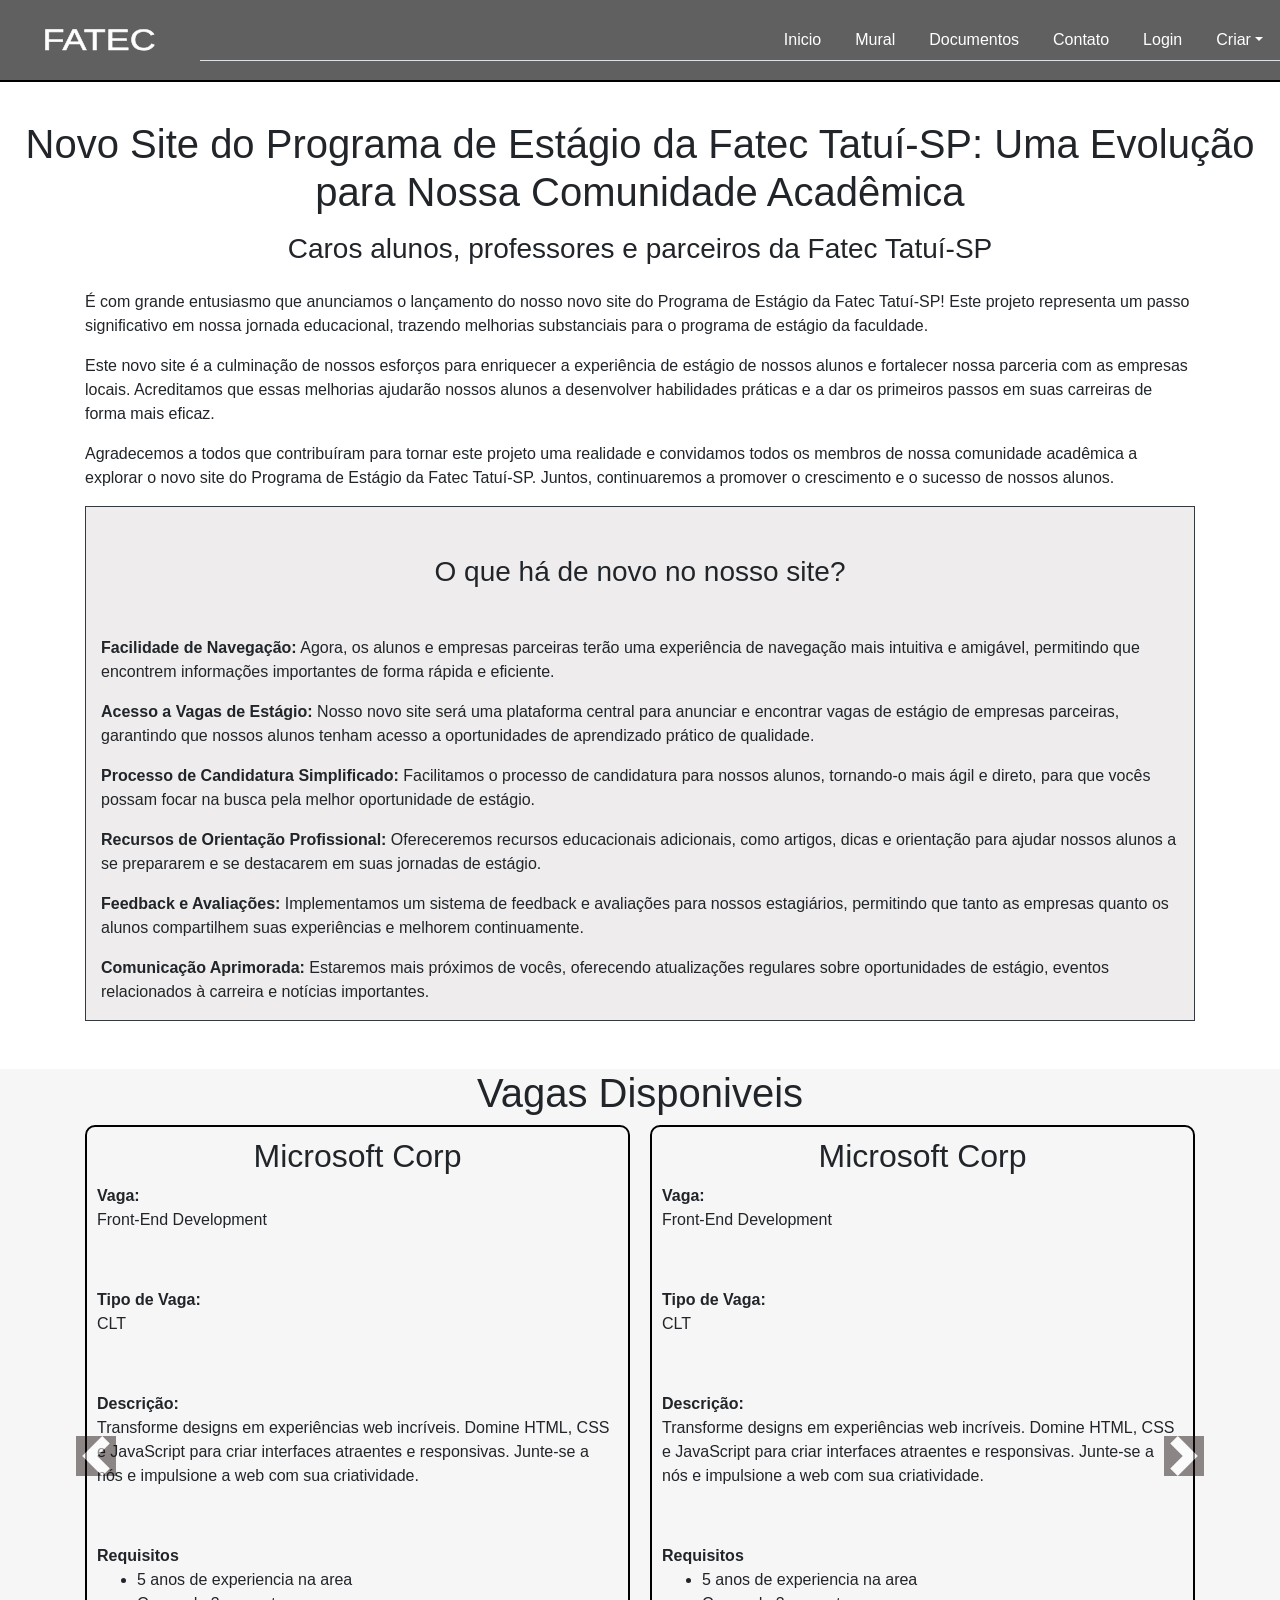
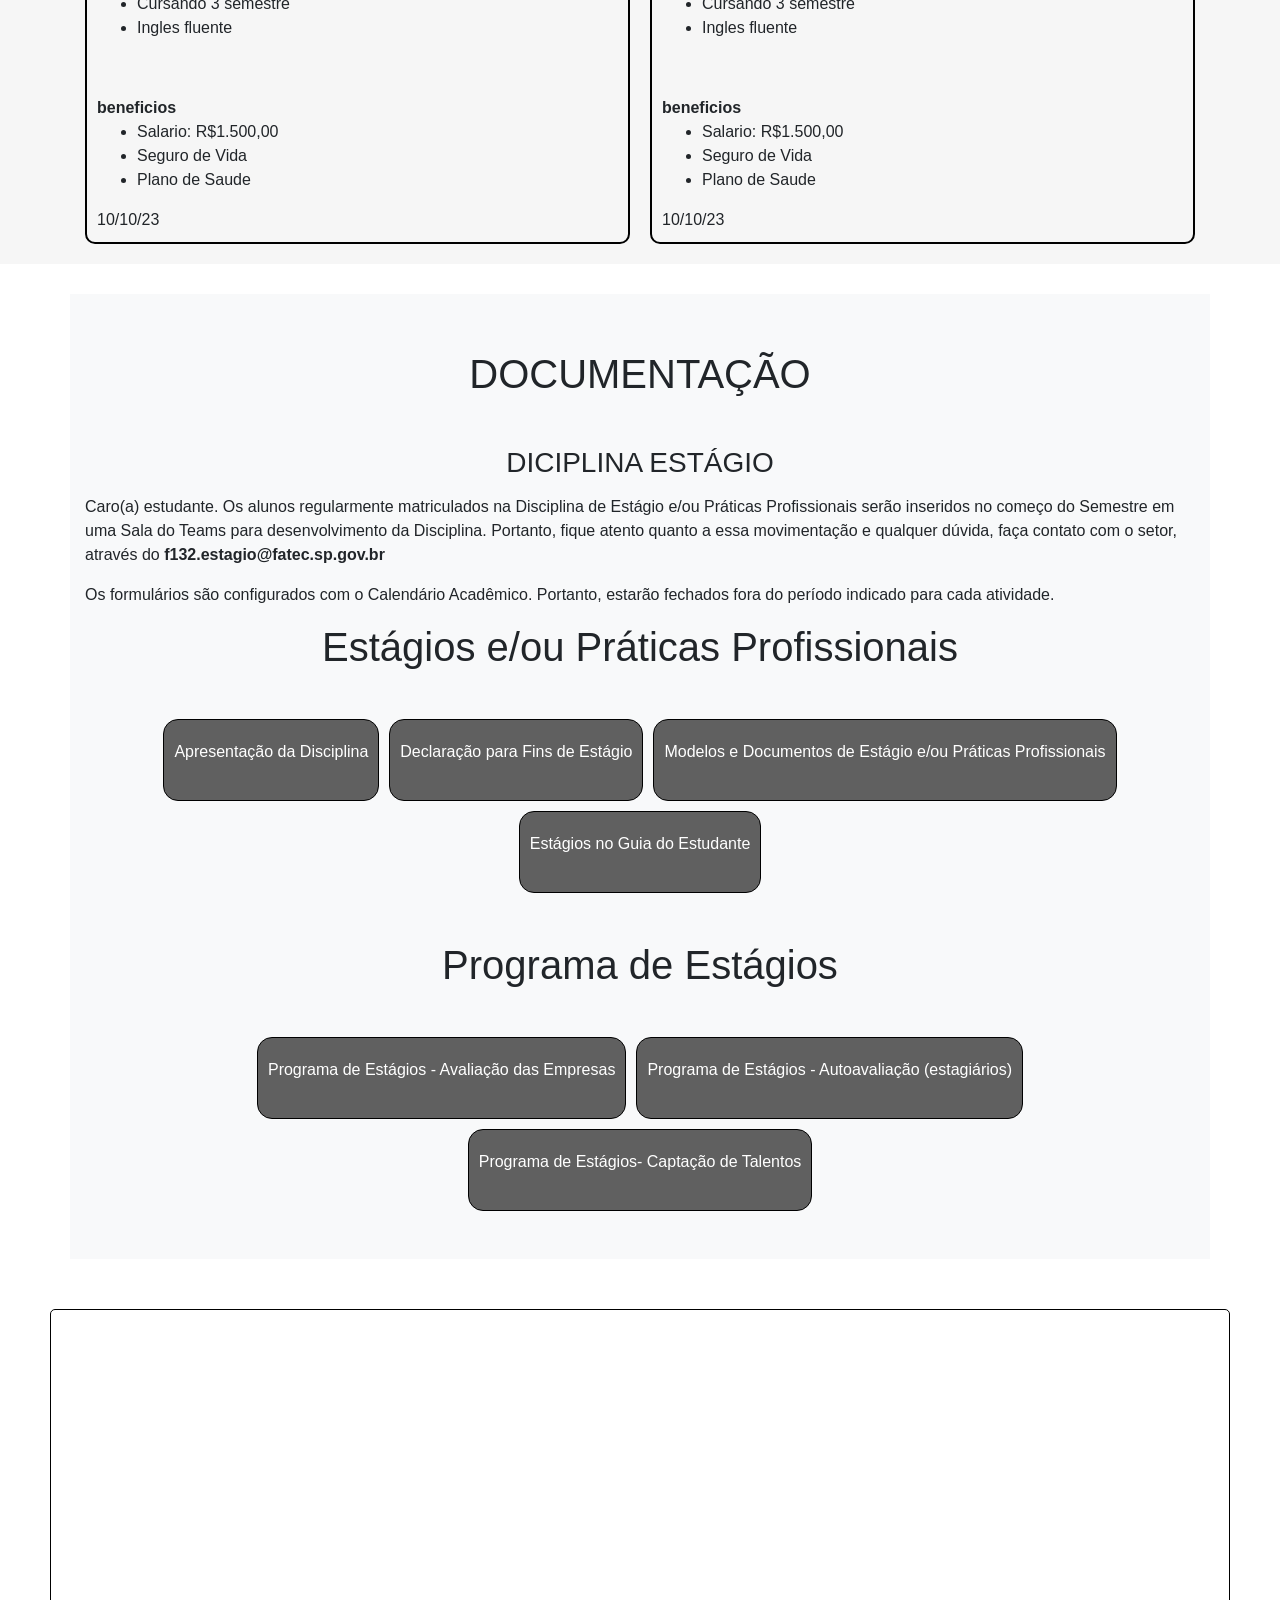
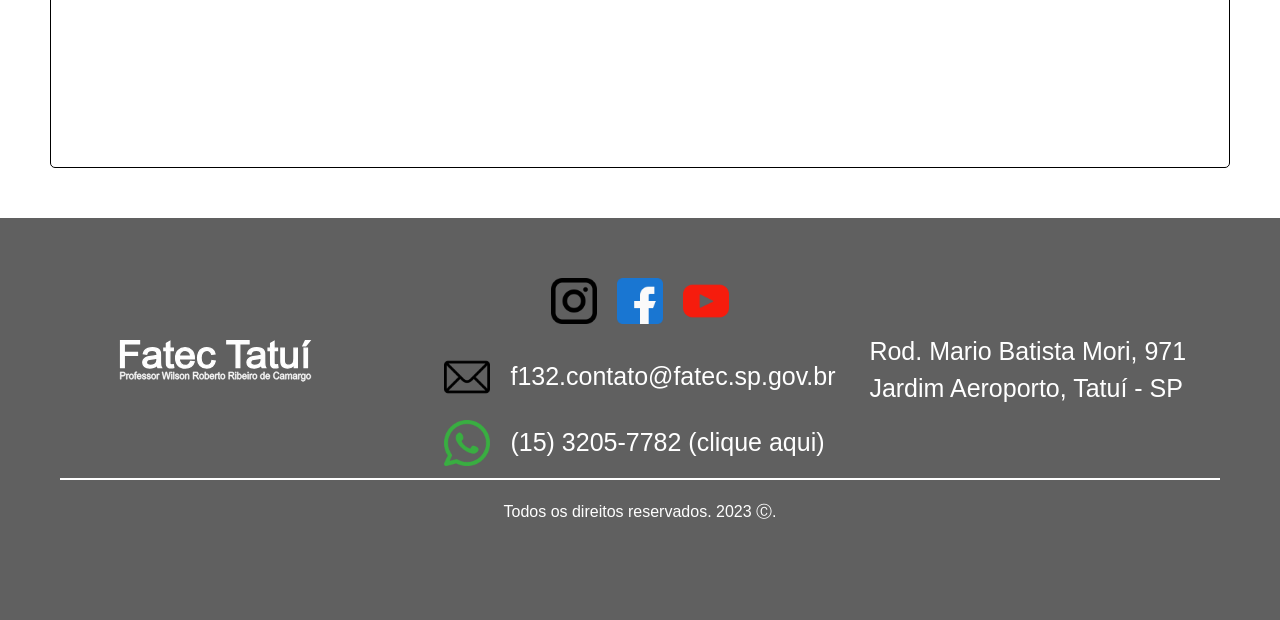
<file: teste.html>
<!DOCTYPE html>
<html lang="pt-br">

<head>
  <meta charset="UTF-8">
  <meta name="viewport" content="width=device-width, initial-scale=1.0">
  <title>Estagio</title>
  <link rel="stylesheet" href="https://stackpath.bootstrapcdn.com/bootstrap/4.1.3/css/bootstrap.min.css" integrity="sha384-MCw98/SFnGE8fJT3GXwEOngsV7Zt27NXFoaoApmYm81iuXoPkFOJwJ8ERdknLPMO" crossorigin="anonymous">
  <link rel="stylesheet" href="./styles/style.css">
</head>

<body>

  <header class="topo-cont fixed-top">
    <div class="img-cont">
      <img class="img-logo" src="./img/2TESTELOGO.svg" alt="/">
    </div>
    <ul class="nav nav-tabs justify-content-end align-self-center">
      <li class="nav-item">
        <a class="nav-link nav-color hov-off" href="#">Inicio</a>
      </li>
      <li class="nav-item">
        <a class="nav-link nav-color hov-off" href="#color-cinza">Mural</a>
      </li>
      <li class="nav-item">
        <a class="nav-link nav-color hov-off" href="#documento-scroll">Documentos</a>
      </li>
      <li class="nav-item">
        <a class="nav-link nav-color hov-off" href="#contato-scroll">Contato</a>
      </li>
      <li class="nav-item">       
            <a type="button" class="nav-link nav-color hov-off btn text-white" data-toggle="modal" data-target="#login-modal">
                Login
            </a>
      </li>
      <li class="nav-item dropdown">
        <a class="nav-link dropdown-toggle nav-color hov-off " data-toggle="dropdown" href="#" role="button" aria-haspopup="true" aria-expanded="false">Criar</a>
        <div class="dropdown-menu">
          <a type="button" class="btn text-dark" data-toggle="modal" data-target="#aluno-modal">
            Aluno
          </a>
          <a type="button" class="btn text-dark" data-toggle="modal" data-target="#empresa-modal">
            Empresa
          </a>
        </div>
      </li>
    </ul>
  </header>
  <main>
    <div>
      <h1 class="mt-35 text-center">Novo Site do Programa de Estágio da Fatec Tatuí-SP: Uma Evolução para Nossa Comunidade Acadêmica</h1>
    </div>
    <div class="container text-start ">
      <div class="primeiro-conteudo">
        <h3 class="mt-3 mb-3 text-center">Caros alunos, professores e parceiros da Fatec Tatuí-SP</h3>
        <p class=" pt-2 ">
          É com grande entusiasmo que anunciamos o lançamento do nosso novo site do Programa de Estágio da Fatec Tatuí-SP! Este projeto representa um passo significativo em nossa jornada educacional, trazendo melhorias substanciais para o programa de estágio da faculdade.</p>
        <p>Este novo site é a culminação de nossos esforços para enriquecer a experiência de estágio de nossos alunos e fortalecer nossa parceria com as empresas locais. Acreditamos que essas melhorias ajudarão nossos alunos a desenvolver habilidades práticas e a dar os primeiros passos em suas carreiras de forma mais eficaz.</p>
        <p>
          Agradecemos a todos que contribuíram para tornar este projeto uma realidade e convidamos todos os membros de nossa comunidade acadêmica a explorar o novo site do Programa de Estágio da Fatec Tatuí-SP. Juntos, continuaremos a promover o crescimento e o sucesso de nossos alunos.</p>
      </div>
      <div class="container text-start border border-dark mb-5 " style="background-color: rgb(238, 236, 236);">
        <h3 class="mt-5 mb-5 text-center">O que há de novo no nosso site?</h3>
        <p><b> Facilidade de Navegação:</b> Agora, os alunos e empresas parceiras terão uma experiência de navegação mais intuitiva e amigável, permitindo que encontrem informações importantes de forma rápida e eficiente.
        </p>
        <p>
          <b>Acesso a Vagas de Estágio: </b> Nosso novo site será uma plataforma central para anunciar e encontrar vagas de estágio de empresas parceiras, garantindo que nossos alunos tenham acesso a oportunidades de aprendizado prático de qualidade.
        </p>
        <p>
          <b> Processo de Candidatura Simplificado:</b> Facilitamos o processo de candidatura para nossos alunos, tornando-o mais ágil e direto, para que vocês possam focar na busca pela melhor oportunidade de estágio.
        </p>
        <p>
          <b>Recursos de Orientação Profissional:</b> Ofereceremos recursos educacionais adicionais, como artigos, dicas e orientação para ajudar nossos alunos a se prepararem e se destacarem em suas jornadas de estágio.
        </p>
        <p>
          <b>Feedback e Avaliações:</b> Implementamos um sistema de feedback e avaliações para nossos estagiários, permitindo que tanto as empresas quanto os alunos compartilhem suas experiências e melhorem continuamente.
        </p>
        <p>
          <b>Comunicação Aprimorada:</b> Estaremos mais próximos de vocês, oferecendo atualizações regulares sobre oportunidades de estágio, eventos relacionados à carreira e notícias importantes.
        </p>

  </main>
  <section id="color-cinza">
    <div id="carouselExampleIndicators" class="carousel slide " data-ride="carousel">
      <div class="carousel-inner container ">
        <div class="carousel-item active ">
          <h1 class="text-center">Vagas Disponiveis</h1>
          <div class="mural-vagas ">
            <span id="primeira-vaga">
              <h2 class="text-center">Microsoft Corp</h2>
              <strong>Vaga:</strong>
              <p class="txt-small">Front-End Development</p>
              <p><br></p>
              <strong>Tipo de Vaga:</strong>
              <p class="txt-small">
                CLT
              </p>
              <p><br></p>
              <strong>Descrição:</strong>
              <p class="txt-small">
                Transforme designs em experiências web incríveis. Domine HTML, CSS e JavaScript para criar interfaces atraentes e responsivas. Junte-se a nós e impulsione a web com sua criatividade.
              </p>
              <p><br></p>
              <strong>Requisitos</strong>
              <ul>
                <li>5 anos de experiencia na area</li>
                <li>Cursando 3 semestre</li>
                <li>Ingles fluente</li>
              </ul>
              <p><br></p>
              <strong>beneficios</strong>
              <ul>
                <li>Salario: R$1.500,00</li>
                <li>Seguro de Vida</li>
                <li>Plano de Saude</li>
              </ul>
              <span>10/10/23</span>
            </span>
            <span id="primeira-vaga">
              <h2 class="text-center">Microsoft Corp</h2>
              <strong>Vaga:</strong>
              <p class="txt-small">Front-End Development</p>
              <p><br></p>
              <strong>Tipo de Vaga:</strong>
              <p class="txt-small">
                CLT
              </p>
              <p><br></p>
              <strong>Descrição:</strong>
              <p class="txt-small">
                Transforme designs em experiências web incríveis. Domine HTML, CSS e JavaScript para criar interfaces atraentes e responsivas. Junte-se a nós e impulsione a web com sua criatividade.
              </p>
              <p><br></p>
              <strong>Requisitos</strong>
              <ul>
                <li>5 anos de experiencia na area</li>
                <li>Cursando 3 semestre</li>
                <li>Ingles fluente</li>
              </ul>
              <p><br></p>
              <strong>beneficios</strong>
              <ul>
                <li>Salario: R$1.500,00</li>
                <li>Seguro de Vida</li>
                <li>Plano de Saude</li>
              </ul>
              <span>10/10/23</span>
            </span>
          </div>
        </div>
        <div class="carousel-item">
          <h1 class="text-center">Vagas Disponiveis</h1>
          <div class="mural-vagas ">
            <span id="primeira-vaga">
              <h2 class="text-center">Microsoft Corp</h2>
              <strong>Vaga:</strong>
              <p class="txt-small">Front-End Development</p>
              <p><br></p>
              <strong>Tipo de Vaga:</strong>
              <p class="txt-small">
                CLT
              </p>
              <p><br></p>
              <strong>Descrição:</strong>
              <p class="txt-small">
                Transforme designs em experiências web incríveis. Domine HTML, CSS e JavaScript para criar interfaces atraentes e responsivas. Junte-se a nós e impulsione a web com sua criatividade.
              </p>
              <p><br></p>
              <strong>Requisitos</strong>
              <ul>
                <li>5 anos de experiencia na area</li>
                <li>Cursando 3 semestre</li>
                <li>Ingles fluente</li>
              </ul>
              <p><br></p>
              <strong>beneficios</strong>
              <ul>
                <li>Salario: R$1.500,00</li>
                <li>Seguro de Vida</li>
                <li>Plano de Saude</li>
              </ul>
              <span>10/10/23</span>
            </span>
            <span id="primeira-vaga">
              <h2 class="text-center">Microsoft Corp</h2>
              <strong>Vaga:</strong>
              <p class="txt-small">Front-End Development</p>
              <p><br></p>
              <strong>Tipo de Vaga:</strong>
              <p class="txt-small">
                CLT
              </p>
              <p><br></p>
              <strong>Descrição:</strong>
              <p class="txt-small">
                Transforme designs em experiências web incríveis. Domine HTML, CSS e JavaScript para criar interfaces atraentes e responsivas. Junte-se a nós e impulsione a web com sua criatividade.
              </p>
              <p><br></p>
              <strong>Requisitos</strong>
              <ul>
                <li>5 anos de experiencia na area</li>
                <li>Cursando 3 semestre</li>
                <li>Ingles fluente</li>
              </ul>
              <p><br></p>
              <strong>beneficios</strong>
              <ul>
                <li>Salario: R$1.500,00</li>
                <li>Seguro de Vida</li>
                <li>Plano de Saude</li>
              </ul>
              <span>10/10/23</span>
            </span>
          </div>
        </div>
        <div class="carousel-item">
          <h1 class="text-center">Vagas Disponiveis</h1>
          <div class="mural-vagas ">
            <span id="primeira-vaga">
              <h2 class="text-center">Microsoft Corp</h2>
              <strong>Vaga:</strong>
              <p class="txt-small">Front-End Development</p>
              <p><br></p>
              <strong>Tipo de Vaga:</strong>
              <p class="txt-small">
                CLT
              </p>
              <p><br></p>
              <strong>Descrição:</strong>
              <p class="txt-small">
                Transforme designs em experiências web incríveis. Domine HTML, CSS e JavaScript para criar interfaces atraentes e responsivas. Junte-se a nós e impulsione a web com sua criatividade.
              </p>
              <p><br></p>
              <strong>Requisitos</strong>
              <ul>
                <li>5 anos de experiencia na area</li>
                <li>Cursando 3 semestre</li>
                <li>Ingles fluente</li>
              </ul>
              <p><br></p>
              <strong>beneficios</strong>
              <ul>
                <li>Salario: R$1.500,00</li>
                <li>Seguro de Vida</li>
                <li>Plano de Saude</li>
              </ul>
              <span>10/10/23</span>
            </span>
            <span id="primeira-vaga">
              <h2 class="text-center">Microsoft Corp</h2>
              <strong>Vaga:</strong>
              <p class="txt-small">Front-End Development</p>
              <p><br></p>
              <strong>Tipo de Vaga:</strong>
              <p class="txt-small">
                CLT
              </p>
              <p><br></p>
              <strong>Descrição:</strong>
              <p class="txt-small">
                Transforme designs em experiências web incríveis. Domine HTML, CSS e JavaScript para criar interfaces atraentes e responsivas. Junte-se a nós e impulsione a web com sua criatividade.
              </p>
              <p><br></p>
              <strong>Requisitos</strong>
              <ul>
                <li>5 anos de experiencia na area</li>
                <li>Cursando 3 semestre</li>
                <li>Ingles fluente</li>
              </ul>
              <p><br></p>
              <strong>beneficios</strong>
              <ul>
                <li>Salario: R$1.500,00</li>
                <li>Seguro de Vida</li>
                <li>Plano de Saude</li>
              </ul>
              <span>10/10/23</span>
            </span>
          </div>
        </div>
      </div>
      <a class="carousel-control-prev " href="#carouselExampleIndicators" role="button" data-slide="prev">
        <span class="carousel-control-prev-icon" aria-hidden="true"></span>
        <span class="sr-only">Anterior</span>
      </a>
      <a class="carousel-control-next" href="#carouselExampleIndicators" role="button" data-slide="next">
        <span class="carousel-control-next-icon" aria-hidden="true"></span>
        <span class="sr-only">Próximo</span>
      </a>
    </div>
  </section>
  <section class="bg-light pt-2 pb-5 ml-auto mr-auto container justify-content-center" id="documento-scroll">
    <h1 class="text-uppercase text-center mt-5">documentação</h1>
    <div class="">
      <h3 class="text-uppercase text-center mt-5">diciplina estágio</h3>
      <div class="pt-2 ">
        <p class="text-start ">Caro(a) estudante. Os alunos regularmente matriculados na Disciplina de Estágio e/ou Práticas Profissionais serão inseridos no começo do Semestre em uma Sala do Teams para desenvolvimento da Disciplina. Portanto, fique atento quanto a essa movimentação e qualquer dúvida, faça contato com o setor, através do <b>f132.estagio@fatec.sp.gov.br</b>

        <p>Os formulários são configurados com o Calendário Acadêmico. Portanto, estarão fechados fora do período indicado para cada atividade.</p>
        </p>

        <!-- Botão para acesso ao documentos -->
        <h1 class="text-center mb-5">Estágios e/ou Práticas Profissionais</h1>
        <div class="box-cont flex-wrap justify-content-center">

          <a href="/">
            <div class="box-doc cor--cinza text-center">
              <p> Apresentação da Disciplina</p>
            </div>
          </a>
          <a href="/">
            <div class="box-doc cor--cinza text-center">
              <p>Declaração para Fins de Estágio</p>
            </div>
          </a>
          <a href="/">
            <div class="box-doc cor--cinza text-center">
              <p> Modelos e Documentos de Estágio e/ou Práticas Profissionais
              </p>
            </div>
          </a>
          <a href="/">
            <div class="box-doc cor--cinza text-center">
              <p> Estágios no Guia do Estudante</p>
            </div>
          </a>

        </div>
        <h1 class="text-center mt-5 mb-5">Programa de Estágios</h1>
        <div class="box-cont flex-wrap justify-content-center">

          <a href="/">
            <div class="box-doc cor--cinza text-center">
              <p> Programa de Estágios - Avaliação das Empresas</p>
            </div>
          </a>
          <a href="/">
            <div class="box-doc cor--cinza text-center">
              <p> Programa de Estágios - Autoavaliação (estagiários) </p>
            </div>
          </a>
          <a href="/">
            <div class="box-doc cor--cinza text-center">
              <p> Programa de Estágios- Captação de Talentos</p>
            </div>
          </a>
        </div>
      </div>
    </div>
  </section>
  <section id="maps">
    <iframe src="https://www.google.com/maps/embed?pb=!1m18!1m12!1m3!1d3663.59088875231!2d-47.87035858522078!3d-23.330597858995446!2m3!1f0!2f0!3f0!3m2!1i1024!2i768!4f13.1!3m3!1m2!1s0x94c5d8935fa04659%3A0x4c76d62eef12bce7!2sFatec+Tatu%C3%AD+-+Prof.+Wilson+Roberto+Ribeiro+de+Camargo+-+Faculdade+de+Tecnologia+de+Tatu%C3%AD!5e0!3m2!1spt-BR!2sbr!4v1554735489613!5m2!1spt-BR!2sbr" width="100%" height="450" frameborder="0" style="border:0" allowfullscreen="">
    </iframe>
  </section>
  <!-- Modal de login, aluno e empresa -->

  <section id="modal-config">
  <!-- Modal login-->
  <div class="modal fade" id="login-modal" tabindex="-1" role="dialog" aria-labelledby="TituloModalCentralizado" aria-hidden="true">
    <div class="modal-dialog modal-dialog-centered" role="document">
      <div class="modal-content">
        <div class="modal-header ">
          <h5 class="modal-title text-center" id="TituloModalCentralizado">Bem Vindo á Fatec Estagios</h5>
          <button type="button" class="close" data-dismiss="modal" aria-label="Fechar">
            <span aria-hidden="true">&times;</span>
          </button>
        </div>
        <div class="modal-body">
          <form>
            <div class="form-group row">
              <label for="inputEmail3" class="col-sm-2 col-form-label">Email</label>
              <div class="col-sm-10">
                <input type="email" class="form-control" id="inputEmail3" placeholder="Email">
              </div>
            </div>
            <div class="form-group row">
              <label for="inputPassword3" class="col-sm-2 col-form-label">Senha</label>
              <div class="col-sm-10">
                <input type="password" class="form-control" id="inputPassword3" placeholder="Senha">
              </div>
            </div>
            <fieldset class="form-group">
              <div class="row">
                <div class="col-sm-10">
                </div>
              </div>
            </fieldset>
            <div class="form-group row">
              <!-- dimensionamento do modal -->
              <div class="col-sm-10">
              </div>
            </div>
            <div class="form-group row">

            </div>
          </form>
        </div>
        <div class="modal-footer">
          <button type="button" class="btn btn-secondary" data-dismiss="modal">Fechar</button>
          <button type="submit" class="btn btn-primary">Entrar</button>
        </div>
      </div>
    </div>
  </div>
  <!-- modal login -->
  <!-- Criar conta aluno -->
  <div class="modal fade" id="aluno-modal" tabindex="-1" role="dialog" aria-labelledby="TituloModalCentralizado" aria-hidden="true">
    <div class="modal-dialog modal-dialog-centered" role="document">
      <div class="modal-content">
        <div class="modal-header">
          <h5 class="modal-title" id="TituloModalCentralizado">Criar Conta Aluno</h5>
          <button type="button" class="close" data-dismiss="modal" aria-label="Fechar">
            <span aria-hidden="true">&times;</span>
          </button>
        </div>
        <div class="modal-body">
          <form>

            <div class="form-group row">
              <label for="inputEmail3" class="col-sm-2 col-form-label">Email</label>
              <input type="email" class="form-control" id="inputEmail3" placeholder="Email">
            </div>
            <div class="form-group row">
              <label for="inputPassword3" class="col-sm-2 col-form-label">Senha</label>
              <input type="password" class="form-control" id="inputPassword3" placeholder="Senha">
            </div>
            <div class="form-group row">
              <label for="confirma_senha">Confirme a Senha:</label>
              <input type="password" class="form-control" id="confirma_senha" name="confirma_senha" placeholder="Confirmar Senha" required>
            </div>
            <div class="form-group row">
              <label for="empresa">Nome Aluno:</label>
              <input type="text" class="form-control" id="empresa" name="empresa" placeholder="Maria"><br>
            </div>
            <fieldset class="form-group">
              <div class="row">
                <div class="col-sm-10">
                  <div class="form-check">
                    <input class="form-check-input" type="radio" name="gridRadios" id="gridRadios1" value="opcao1" checked>
                    <label class="form-check-label" for="gridRadios1">
                      Masculino
                    </label>
                  </div>
                  <div class="form-check">
                    <input class="form-check-input" type="radio" name="gridRadios" id="gridRadios2" value="opcao2">
                    <label class="form-check-label" for="gridRadios2">
                      Feminino
                    </label>
                  </div>
                  <div class="form-check">
                    <input class="form-check-input" type="radio" name="gridRadios" id="gridRadios3" value="opcao3">
                    <label class="form-check-label" for="gridRadios3">
                      Outros
                    </label>
                  </div>
                </div>
              </div>
            </fieldset>
          </form>
        </div>
        <div class="modal-footer">
          <button type="button" class="btn btn-secondary" data-dismiss="modal">Fechar</button>
          <button type="submit" class="btn btn-primary">Entrar</button>
        </div>
      </div>
    </div>
  </div>
  <!-- Criar conta aluno -->

  <!-- empresa modal -->
  <div class="modal fade" id="empresa-modal" tabindex="-1" role="dialog" aria-labelledby="TituloModalCentralizado" aria-hidden="true">
    <div class="modal-dialog modal-dialog-centered" role="document">
      <div class="modal-content">
        <div class="modal-header">
          <h5 class="modal-title" id="TituloModalCentralizado">Criar conta empresa</h5>
          <button type="button" class="close" data-dismiss="modal" aria-label="Fechar">
            <span aria-hidden="true">&times;</span>
          </button>
        </div>
        <div class="modal-body">
          <form>

            <div class="form-group row">
              <label for="inputEmail3" class="col-sm-2 col-form-label">Email</label>
              <input type="email" class="form-control" id="inputEmail3" placeholder="Email">
            </div>
            <div class="form-group row">
              <label for="inputPassword3" class="col-sm-2 col-form-label">Senha</label>
              <input type="password" class="form-control" id="inputPassword3" placeholder="Senha">
            </div>
            <div class="form-group row">
              <label for="confirma_senha">Confirme a Senha:</label>
              <input type="password" class="form-control" id="confirma_senha" name="confirma_senha" placeholder="Confirmar Senha" required>
            </div>
            <div class="form-group row">
              <label for="empresa">Nome da Empresa:</label>
              <input type="text" class="form-control" id="empresa" name="empresa" placeholder="Microsoft"><br>
            </div>
            <fieldset class="form-group">
              <div class="row">
                <div class="col-sm-10">
                  <div class="form-check">
                    <input class="form-check-input" type="radio" name="gridRadios" id="gridRadios1" value="opcao1" checked>
                    <label class="form-check-label" for="gridRadios1">
                      Pequeno
                    </label>
                  </div>
                  <div class="form-check">
                    <input class="form-check-input" type="radio" name="gridRadios" id="gridRadios2" value="opcao2">
                    <label class="form-check-label" for="gridRadios2">
                      Medio
                    </label>
                  </div>
                  <div class="form-check">
                    <input class="form-check-input" type="radio" name="gridRadios" id="gridRadios3" value="opcao3">
                    <label class="form-check-label" for="gridRadios3">
                      Grande
                    </label>
                  </div>
                </div>
              </div>
            </fieldset>
          </form>
        </div>
        <div class="modal-footer">
          <button type="button" class="btn btn-secondary" data-dismiss="modal">Fechar</button>
          <button type="submit" class="btn btn-primary">Entrar</button>
        </div>
      </div>

    </div>
  </div>
  </div>
  <!-- empresa modal -->
</section>
  <!-- Modal de login, aluno e empresa -->
  <footer>
    <div class="cont-ft" id="contato-scroll">
      <div class="img-logo-ft">
        <img src="./img/LogoTeste.svg" alt="logofooter">
      </div>
      <div class="contato-ft">

        <div class="contato-media">
          <a href="https://www.instagram.com/fatectatui/"><img src="./img/instagram.png" alt="instagram"></a>
          <a href="https://www.facebook.com/fatectatui"><img src="./img/facebook.png" alt="instagram"></a>
          <a href="https://www.youtube.com/@FatecTatui132"><img src="./img/youtube.png" alt="instagram"></a>
        </div>

        <div id="contact" class="contato-link">
          <div class="item-ft ">
            <a href="https://www.fatectatui.edu.br/site4/contatonovo.php">
              <img src="./img/mail.png" alt="email">
              <p class="mb-auto mt-auto">f132.contato@fatec.sp.gov.br </p>
            </a>
          </div>
          <div class="item-ft">
            <a href="https://api.whatsapp.com/send?phone=0551532057782">
              <img src="./img/whatsapp.png" alt="whatsapp">
              <p class="mb-auto mt-auto ">(15) 3205-7782 (clique aqui)</p>
            </a>
          </div>
        </div>
      </div>

      <div id="contact" class="contato-endereco">
        <a style="text-decoration: none;" href="https://maps.app.goo.gl/6nBxtmy5BKCkd5MP7">
          <p>Rod. Mario Batista Mori, 971 <br>
            Jardim Aeroporto, Tatuí - SP</p>
        </a>
      </div>
      <span class="linha"></span>
      <p class="copy-ft">Todos os direitos reservados. 2023 Ⓒ.</p>
  </footer>


  <script src="https://code.jquery.com/jquery-3.3.1.slim.min.js" integrity="sha384-q8i/X+965DzO0rT7abK41JStQIAqVgRVzpbzo5smXKp4YfRvH+8abtTE1Pi6jizo" crossorigin="anonymous"></script>
  <script src="https://cdnjs.cloudflare.com/ajax/libs/popper.js/1.14.3/umd/popper.min.js" integrity="sha384-ZMP7rVo3mIykV+2+9J3UJ46jBk0WLaUAdn689aCwoqbBJiSnjAK/l8WvCWPIPm49" crossorigin="anonymous"></script>
  <script src="https://stackpath.bootstrapcdn.com/bootstrap/4.1.3/js/bootstrap.min.js" integrity="sha384-ChfqqxuZUCnJSK3+MXmPNIyE6ZbWh2IMqE241rYiqJxyMiZ6OW/JmZQ5stwEULTy" crossorigin="anonymous"></script>
</body>

</html>
</file>
<file: styles/style.css>
*{
  font-family: Arial, Helvetica, sans-serif;
  scroll-behavior: smooth;
  scroll-margin: 100px;
}
.topo-cont{
  display: grid;
  grid-template-columns: auto 1fr;
  background-color: rgb(96, 96, 96);
  border-bottom: 2px solid black;
}
.link-nav{
  display: flex;
  justify-self: center;
  align-self: end;
}
.links-nav{
  gap: 30px;
}
a{
  text-decoration: none;
}
.mt-35{
  margin-top: 120px;
}
/*REDIMENSIONAMENTO DA IMAGEM PARA O CABEÇALHO*/
.img-logo{
width: 200px;
height: 80px;
}
/*COR BRANCA PARA OS LINK DE NAVEGAÇÃO*/
.nav-color{
  color: white;
}
/*DESLIGAMENTO DA FUNCAO HOVER*/
.hov-off:hover{
  color: white;
}

/* ESTILIZAÇÃO DO MODAL LOGIN */
.modal-content{
background-color: rgb(96, 96, 96);
justify-items:center ;
color: white;
}
.modal-header{
  display: inline-block;
  text-align: center;
}
.modal-body{
  display: flex;
  align-self: center;
  padding-top: 50px;
}

/* ancora */

.corpo-cont{
display: flex;
}

.carousel-control-next-icon, .carousel-control-prev-icon {
  background-color: #1a0e0ef6;
  padding: 20px;
}
#color-cinza{
  background-color: #f6f6f6f6;
  border-bottom: 30px solid white;
  padding-bottom: 20px;
}
.mural-vagas{
  display: grid;
  grid-template-columns: repeat(2, 1fr);
width: 100%;
height: 100%;
gap: 20px;

}
#primeira-vaga{
   border: 2px solid black;
   padding: 10px;
   border-radius: 10px;
   /* padding: 10px; */
}
.txt-small{
  font-size: 16px;
}
.box-cont{
  display: flex;
  flex-direction: row;

  gap: 10px;
}
.box-doc{
  display: inline-block;
  padding: 20px 10px;
  width: 100%;
  height: 100%;
  border-radius: 15px;
  border: 1px solid black;
}
.cor--cinza{
  background-color: rgb(96, 96, 96);
  color: white;
}
/* mapa fatec */
#maps{
  border: 1px solid black;
  border-radius: 5px;
  margin: 50px;
}
/* FOOTER CONTAINER */
.cont-ft{
display: grid;
  grid-template-columns: repeat(3, 1fr);
  justify-items: center;
  /* align-items: center; */
  background-color: rgb(96, 96, 96);
  padding: 60px;
}
/* COR BRANCA NA TAG P DO FOOTER */
#contact img +p, #contact p{
  color: white;
}
/* LOGO FOOTER */
.img-logo-ft img{
  width: 75%;
 height: 200px;
}
/* REDIMENCIONAMENTO DOS ICONES */
.contato-media img, .contato-link img{
  width: 46px;
}
/* container links das redes sociais */
.contato-media{
  display: flex;
  flex-direction: row;
  justify-content: center;
  gap: 20px;
  padding-bottom: 30px;
}
/* container email e whatsapp */
.contato-link{
  display: flex;
  flex-direction: column;
  gap: 20px;}
.item-ft a{
  display: grid;
  grid-template-columns: auto 1fr;
  gap: 20px;
  text-decoration: none;}
.item-ft a img+p{
font-size: 25px;
}
.contato-endereco p{
font-size: 25px;
}
.contato-endereco{
  align-self: center;
}
.linha{
width: 100%;
height: 2px;
grid-column: 1 / -1;
  background-color: white;
}
/* COPY DIREITOS */
.copy-ft{
grid-column: 2;
padding: 20px;
color: white;
}
</file>
